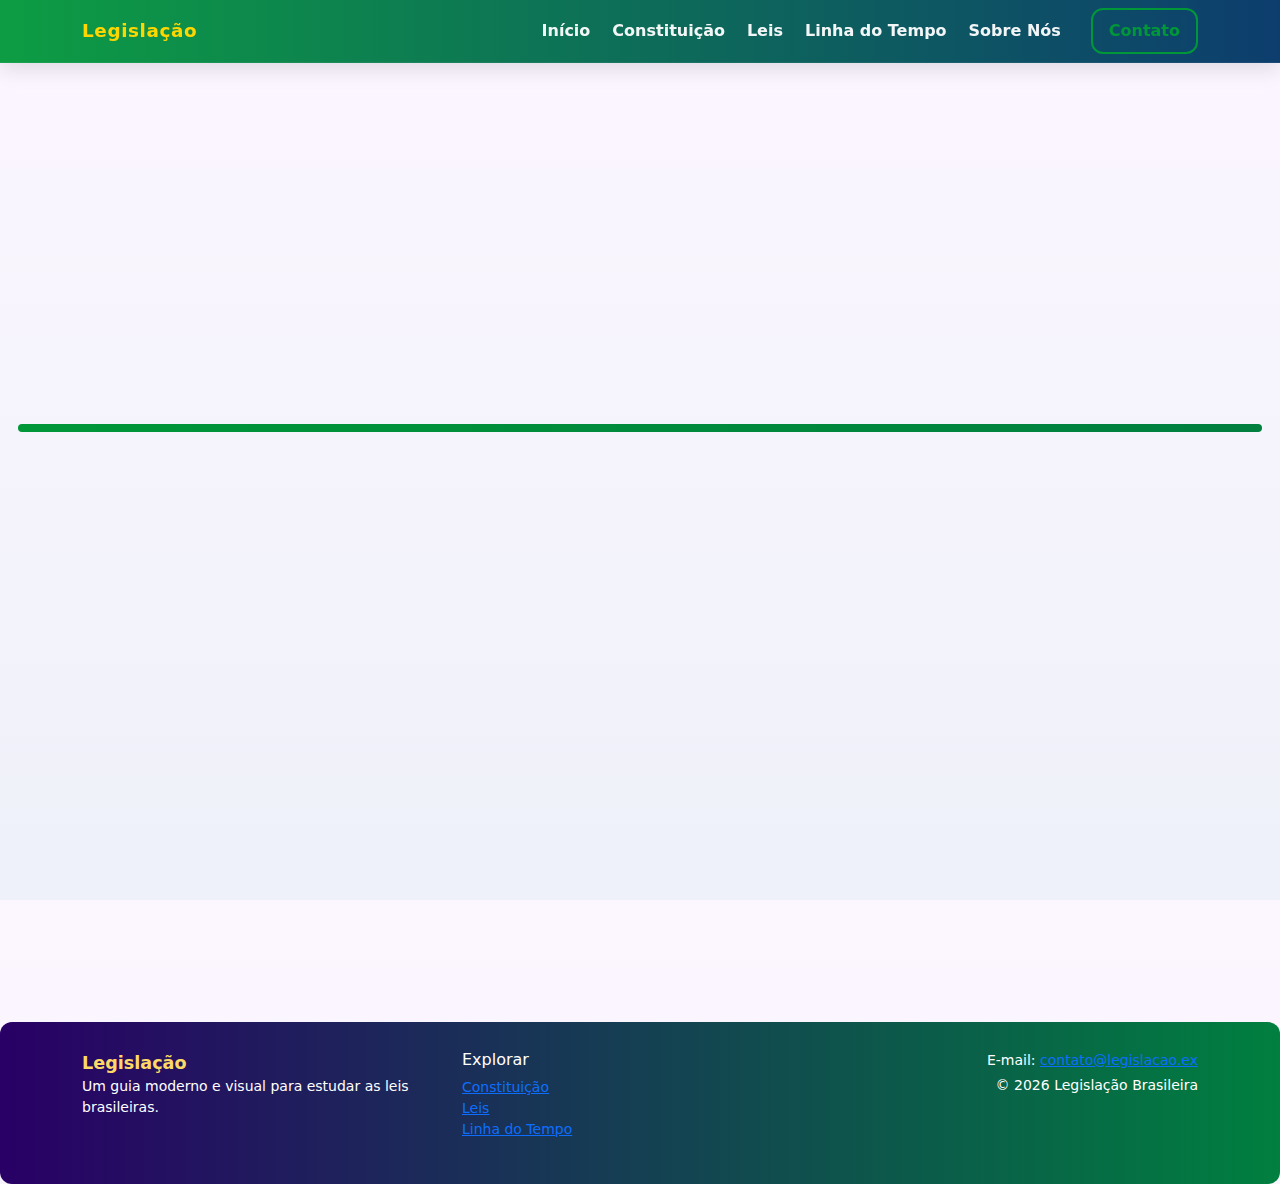
<file: index.html>
<!doctype html>
<html lang="pt-BR">
<head>
  <meta charset="utf-8" />
  <meta name="viewport" content="width=device-width, initial-scale=1" />
  <title>Legislação Brasileira — Início</title>

  <!-- Bootstrap CSS -->
  <link href="https://cdn.jsdelivr.net/npm/bootstrap@5.3.3/dist/css/bootstrap.min.css" rel="stylesheet">
  <link href="style.css" rel="stylesheet">
</head>
<body>

  <!-- NAVBAR -->
  <nav class="navbar navbar-expand-lg navbar-custom fixed-top">
    <div class="container">
      <a class="navbar-brand" href="index.html">Legislação</a>
      <button class="navbar-toggler text-black" type="button" data-bs-toggle="collapse" data-bs-target="#navMain" aria-controls="navMain" aria-expanded="false" aria-label="Toggle navigation">
        <span class="navbar-toggler-icon" style="filter: invert(1)"></span>
      </button>
      <div class="collapse navbar-collapse" id="navMain">
        <ul class="navbar-nav ms-auto align-items-lg-center">
          <li class="nav-item"><a class="nav-link active" href="index.html">Início</a></li>
          <li class="nav-item"><a class="nav-link" href="constituicao.html">Constituição</a></li>
          <li class="nav-item"><a class="nav-link" href="leis.html">Leis</a></li>
          <li class="nav-item"><a class="nav-link" href="linha-do-tempo.html">Linha do Tempo</a></li>
          <li class="nav-item"><a class="nav-link" href="sobre.html">Sobre Nós</a></li>
          <li class="nav-item ms-3"><a class="btn btn-outline-v" href="mailto:contato@legislacao.ex">Contato</a></li>
        </ul>
      </div>
    </div>
  </nav>

  <!-- HERO -->
  <header class="hero fade-slide-up" role="banner" aria-label="Banner Legislação">
    <div class="hero-left">
      <h1>Legislação Brasileira</h1>
      <p>Um espaço moderno, vibrante e educativo para aprender sobre a Constituição, códigos e os marcos legais que estruturam o Brasil. Conteúdos escritos com clareza e com recursos visuais.</p>
      <div style="margin-top:12px;">
        <a class="btn btn-main me-2" href="constituicao.html">Explorar Constituição</a>
        <a class="btn btn-outline-v" href="leis.html">Ver Códigos</a>
      </div>
    </div>
    <div class="hero-right d-none d-lg-block" style="max-width:38%;"></div>
  </header>

  <!-- Separator -->
  <div style="margin: 12px 18px;"><div style="height:8px; border-radius:8px; background: linear-gradient(90deg,var(--verde-2),var(--verde-1));"></div></div>

  <main>
    <!-- Presentation -->
    <section class="section fade-slide-up" aria-labelledby="apresentacao-title">
      <h2 id="apresentacao-title">Apresentação do Tema</h2>
      <p>As leis organizam a vida em sociedade: garantem direitos, definem responsabilidades e criam mecanismos para resolver conflitos. Este site reúne conceitos fundamentais para quem estuda legislação ou deseja entender seus direitos.</p>

      <!-- Cards Grid -->
      <div class="grid-cards mt-4">
        <!-- Card 1 -->
        <div class="card-modern" data-bs-toggle="modal" data-bs-target="#modalConstituicao" role="button" aria-pressed="false">
          <div class="body">
            <h5>Constituição Federal</h5>
            <p>A base do ordenamento jurídico — direitos fundamentais e estrutura do Estado.</p>
            <div class="mt-2"><button class="btn-outline-v">Abrir</button></div>
          </div>
        </div>

        <!-- Card 2 -->
        <div class="card-modern" data-bs-toggle="modal" data-bs-target="#modalCodigos">
          <div class="body">
            <h5>Códigos & Leis</h5>
            <p>Resumo dos principais códigos — Penal, Civil e Trabalhista — e sua aplicação prática.</p>
            <div class="mt-2"><button class="btn-outline-v">Abrir</button></div>
          </div>
        </div>

        <!-- Card 3 -->
        <div class="card-modern" data-bs-toggle="modal" data-bs-target="#modalDireitos">
          <div class="body">
            <h5>Direitos Fundamentais</h5>
            <p>Conheça direitos como saúde, educação e trabalho — e como exercê-los.</p>
            <div class="mt-2"><button class="btn-outline-v">Abrir</button></div>
          </div>
        </div>
      </div>
    </section>

    <!-- Carousel -->
    <section class="section mt-3 fade-slide-up" aria-label="Carousel informativo">
      <div id="infoCarousel" class="carousel slide carousel-fade" data-bs-ride="carousel">
        <div class="carousel-inner rounded">
          <div class="carousel-item active">
            <div class="d-flex align-items-center justify-content-between p-4">
              <div>
                <h5 style="margin-bottom:6px;">Por que estudar a legislação?</h5>
                <p class="mb-0">Saber a legislação é essencial para reivindicar direitos e compreender responsabilidades.</p>
              </div>
            </div>
          </div>
          <div class="carousel-item">
            <div class="p-4">
              <h5>Princípios Constitucionais</h5>
              <p>Legalidade, dignidade da pessoa humana, separação dos poderes — pilares do Estado de Direito.</p>
            </div>
          </div>
          <div class="carousel-item">
            <div class="p-4">
              <h5>Leis na prática</h5>
              <p>As normas impactam políticas públicas, educação, saúde e trabalho — sua aplicação transforma a realidade.</p>
            </div>
          </div>
        </div>
        <button class="carousel-control-prev" type="button" data-bs-target="#infoCarousel" data-bs-slide="prev">
          <span class="carousel-control-prev-icon" aria-hidden="true"></span>
          <span class="visually-hidden">Anterior</span>
        </button>
        <button class="carousel-control-next" type="button" data-bs-target="#infoCarousel" data-bs-slide="next">
          <span class="carousel-control-next-icon" aria-hidden="true"></span>
          <span class="visually-hidden">Próximo</span>
        </button>
      </div>
    </section>
  </main>

  <!-- Modals -->
  <div class="modal fade" id="modalConstituicao" tabindex="-1" aria-labelledby="mcTitle" aria-hidden="true">
    <div class="modal-dialog modal-lg modal-dialog-centered">
      <div class="modal-content" style="border-radius:12px;">
        <div class="modal-header" style="background: linear-gradient(90deg,var(--verde-2),var(--azul-marinho)); color:#fff;">
          <h5 class="modal-title" id="mcTitle">Constituição Federal (1988)</h5>
          <button type="button" class="btn-close btn-close-white" data-bs-dismiss="modal" aria-label="Fechar"></button>
        </div>
        <div class="modal-body">
          <p>A Constituição de 1988 é a lei maior do Brasil: define direitos, organiza poderes e protege a cidadania. É conhecida como a "Constituição Cidadã" por ampliar direitos sociais e políticos.</p>
          <p class="mt-3">Destaques: direitos fundamentais, controle de constitucionalidade, separação de poderes e mecanismos de participação popular.</p>
          <a class="btn btn-main" href="constituicao.html">Ler mais</a>
        </div>
      </div>
    </div>
  </div>

  <div class="modal fade" id="modalCodigos" tabindex="-1" aria-labelledby="mc2" aria-hidden="true">
    <div class="modal-dialog modal-lg modal-dialog-centered">
      <div class="modal-content" style="border-radius:12px;">
        <div class="modal-header" style="background: linear-gradient(90deg,var(--verde-2),var(--azul-marinho)); color:#fff;">
          <h5 class="modal-title" id="mc2">Códigos e Leis Principais</h5>
          <button type="button" class="btn-close btn-close-white" data-bs-dismiss="modal" aria-label="Fechar"></button>
        </div>
        <div class="modal-body">
          <p>Os códigos organizam normas para áreas específicas: o Código Penal trata de crimes e penas; o Código Civil regula relações entre particulares; a CLT cobre relações trabalhistas.</p>
          <p class="mt-3">Estudar os códigos ajuda a entender responsabilidades e garantias nas diferentes esferas da vida social.</p>
          <a class="btn btn-main" href="leis.html">Ver página de Leis</a>
        </div>
      </div>
    </div>
  </div>

  <div class="modal fade" id="modalDireitos" tabindex="-1" aria-labelledby="md3" aria-hidden="true">
    <div class="modal-dialog modal-lg modal-dialog-centered">
      <div class="modal-content" style="border-radius:12px;">
        <div class="modal-header" style="background: linear-gradient(90deg,var(--verde-2),var(--azul-marinho)); color:#fff;">
          <h5 class="modal-title" id="md3">Direitos Fundamentais</h5>
          <button type="button" class="btn-close btn-close-white" data-bs-dismiss="modal" aria-label="Fechar"></button>
        </div>
        <div class="modal-body">
          <p>Direitos como saúde, educação, trabalho e assistência social são garantidos pela Constituição. Conhecê-los é essencial para exigir políticas públicas e proteção.</p>
          <p class="mt-3">A efetivação desses direitos depende de políticas, orçamento e participação social.</p>
          <a class="btn btn-main" href="linha-do-tempo.html">Ver Linha do Tempo</a>
        </div>
      </div>
    </div>
  </div>

  <!-- Footer -->
  <footer class="footer" role="contentinfo">
    <div class="container">
      <div class="row">
        <div class="col-md-4">
          <div class="brand">Legislação</div>
          <p class="small">Um guia moderno e visual para estudar as leis brasileiras.</p>
        </div>
        <div class="col-md-4">
          <h6>Explorar</h6>
          <ul class="list-unstyled small">
            <li><a href="constituicao.html">Constituição</a></li>
            <li><a href="leis.html">Leis</a></li>
            <li><a href="linha-do-tempo.html">Linha do Tempo</a></li>
          </ul>
        </div>
        <div class="col-md-4 text-md-end">
          <p class="small mb-1">E-mail: <a href="mailto:contato@legislacao.ex">contato@legislacao.ex</a></p>
          <p class="small">© <span id="anoAtual"></span> Legislação Brasileira</p>
        </div>
      </div>
    </div>
  </footer>

  <!-- Bootstrap JS + script -->
  <script src="https://cdn.jsdelivr.net/npm/bootstrap@5.3.3/dist/js/bootstrap.bundle.min.js"></script>
  <script src="script.js"></script>
</body>
</html>
</file>
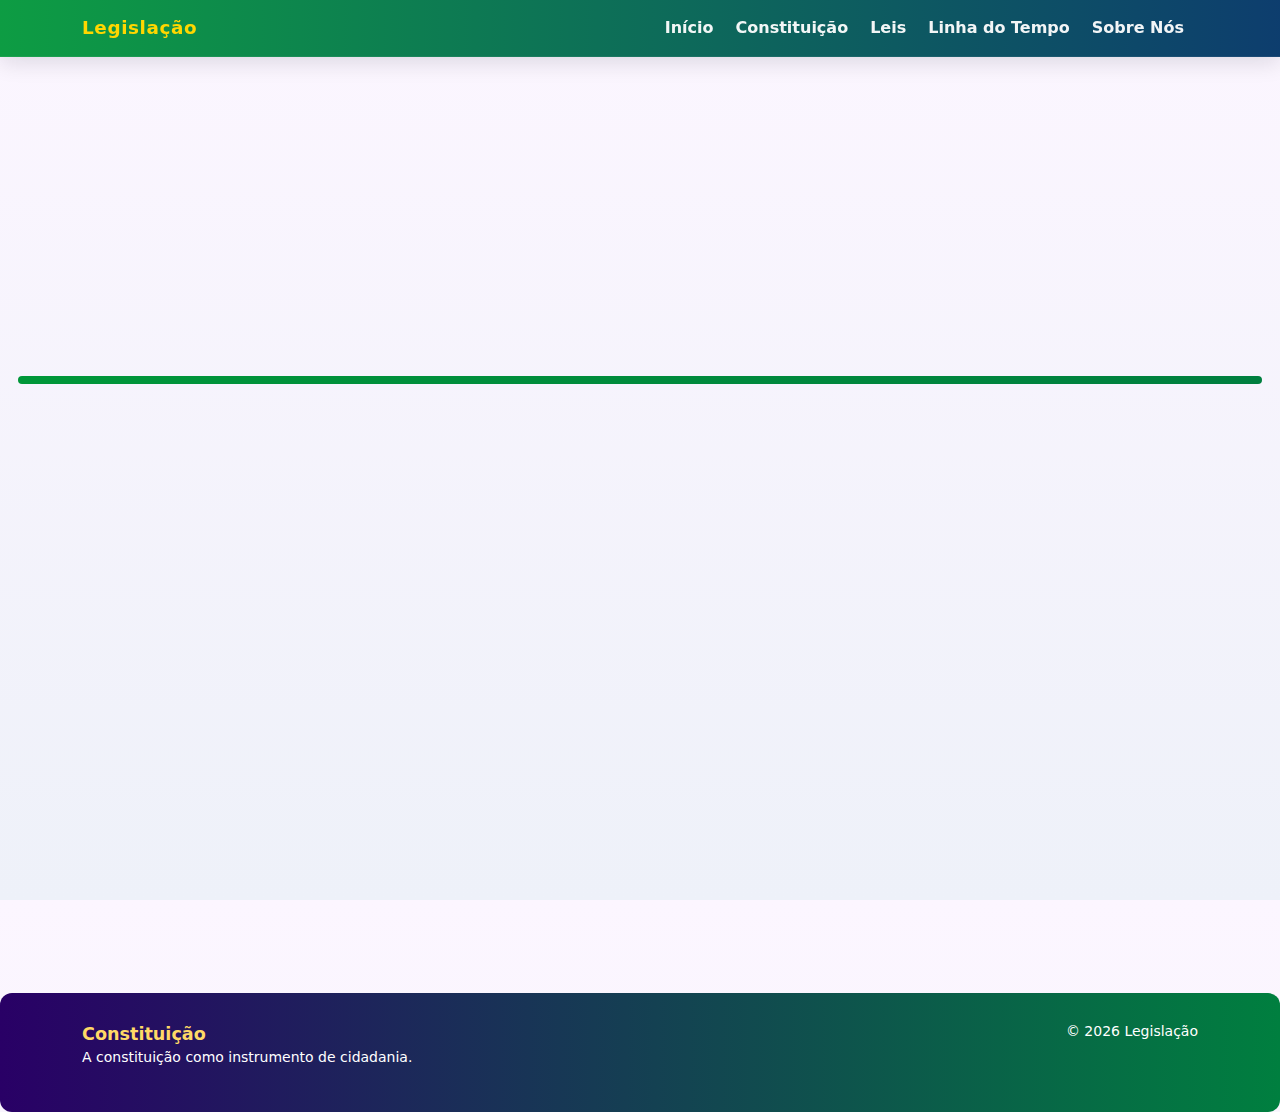
<file: constituicao.html>
<!doctype html>
<html lang="pt-BR">
<head>
  <meta charset="utf-8">
  <meta name="viewport" content="width=device-width, initial-scale=1">
  <title>Legislação Brasileira — Constituição</title>

  <link href="https://cdn.jsdelivr.net/npm/bootstrap@5.3.3/dist/css/bootstrap.min.css" rel="stylesheet">
  <link href="style.css" rel="stylesheet">
</head>
<body>

  <!-- NAV -->
  <nav class="navbar navbar-expand-lg navbar-custom fixed-top">
    <div class="container">
      <a class="navbar-brand" href="index.html">Legislação</a>
      <button class="navbar-toggler" type="button" data-bs-toggle="collapse" data-bs-target="#navC">
        <span class="navbar-toggler-icon" style="filter: invert(1)"></span>
      </button>
      <div class="collapse navbar-collapse" id="navC">
        <ul class="navbar-nav ms-auto">
          <li class="nav-item"><a class="nav-link" href="index.html">Início</a></li>
          <li class="nav-item"><a class="nav-link active" href="constituicao.html">Constituição</a></li>
          <li class="nav-item"><a class="nav-link" href="leis.html">Leis</a></li>
          <li class="nav-item"><a class="nav-link" href="linha-do-tempo.html">Linha do Tempo</a></li>
          <li class="nav-item"><a class="nav-link" href="sobre.html">Sobre Nós</a></li>
        </ul>
      </div>
    </div>
  </nav>

  <!-- HERO -->
  <header class="hero fade-slide-up">
    <div>
      <h1>Constituição Federal</h1>
      <p>A Constituição é a lei suprema — organiza o Estado, define direitos e garante limites ao poder. Explore os princípios e direitos garantidos.</p>
      <a class="btn btn-main mt-2" href="#principios">Ver Princípios</a>
    </div>
    <div class="d-none d-lg-block" style="max-width:34%;"></div>
  </header>

  <div style="margin: 12px 18px;"><div style="height:8px; border-radius:8px; background: linear-gradient(90deg,var(--verde-2),var(--verde-1));"></div></div>

  <main>
    <section class="section fade-slide-up" id="principios">
      <h2>O que é a Constituição?</h2>
      <p>A Constituição Federal é a norma máxima: todas as outras leis e atos do poder público devem respeitar seu texto e princípios.</p>

      <div class="row mt-3">
        <div class="col-lg-7">
          <h4>Princípios Fundamentais</h4>
          <ul>
            <li><strong>Legalidade:</strong> atos públicos e privados regidos por lei.</li>
            <li><strong>Dignidade da pessoa humana:</strong> base para políticas sociais.</li>
            <li><strong>Separação dos poderes:</strong> freios e contrapesos entre Executivo, Legislativo e Judiciário.</li>
            <li><strong>Estado Democrático de Direito:</strong> participação e limites do poder.</li>
          </ul>
          <p class="mt-3">A Constituição de 1988 foi fruto da redemocratização e ampliou direitos sociais e políticos, consolidando um marco de proteção à cidadania.</p>
        </div>
        <div class="col-lg-5"></div>
      </div>

      <div class="grid-cards mt-4">
        <div class="card-modern" data-bs-toggle="modal" data-bs-target="#modalDir">
          <div class="body">
            <h5>Direitos e Garantias</h5>
            <p>Liberdade, igualdade, segurança e propriedade — fundamentos para políticas públicas.</p>
            <div class="mt-2"><button class="btn-outline-v">Abrir</button></div>
          </div>
        </div>

        <div class="card-modern" data-bs-toggle="modal" data-bs-target="#modalOrg">
          <div class="body">
            <h5>Organização dos Poderes</h5>
            <p>Competências, limites e mecanismos institucionais que dão equilíbrio ao sistema.</p>
            <div class="mt-2"><button class="btn-outline-v">Abrir</button></div>
          </div>
        </div>
      </div>
    </section>
  </main>

  <!-- Modais -->
  <div class="modal fade" id="modalDir" tabindex="-1" aria-hidden="true">
    <div class="modal-dialog modal-lg modal-dialog-centered">
      <div class="modal-content" style="border-radius:12px;">
        <div class="modal-header" style="background: linear-gradient(90deg,var(--verde-2),var(--azul-marinho)); color:#fff;">
          <h5 class="modal-title">Direitos e Garantias</h5>
          <button type="button" class="btn-close btn-close-white" data-bs-dismiss="modal" aria-label="Fechar"></button>
        </div>
        <div class="modal-body">
          <p>A Constituição define direitos civis e sociais — educação, saúde, trabalho e assistência social.</p>
        </div>
      </div>
    </div>
  </div>

  <div class="modal fade" id="modalOrg" tabindex="-1" aria-hidden="true">
    <div class="modal-dialog modal-lg modal-dialog-centered">
      <div class="modal-content" style="border-radius:12px;">
        <div class="modal-header" style="background: linear-gradient(90deg,var(--verde-2),var(--azul-marinho)); color:#fff;">
          <h5 class="modal-title">Organização dos Poderes</h5>
          <button type="button" class="btn-close btn-close-white" data-bs-dismiss="modal" aria-label="Fechar"></button>
        </div>
        <div class="modal-body">
          <p>Legislar, executar e julgar: funções separadas que garantem equilíbrio e responsabilização.</p>
        </div>
      </div>
    </div>
  </div>

  <!-- Footer -->
  <footer class="footer">
    <div class="container">
      <div class="row">
        <div class="col-md-8">
          <div class="brand">Constituição</div>
          <p class="small">A constituição como instrumento de cidadania.</p>
        </div>
        <div class="col-md-4 text-md-end">
          <p class="small">© <span id="anoAtual"></span> Legislação</p>
        </div>
      </div>
    </div>
  </footer>

  <!-- Scripts -->
  <script src="https://cdn.jsdelivr.net/npm/bootstrap@5.3.3/dist/js/bootstrap.bundle.min.js"></script>
  <script src="script.js"></script>
</body>
</html>
</file>
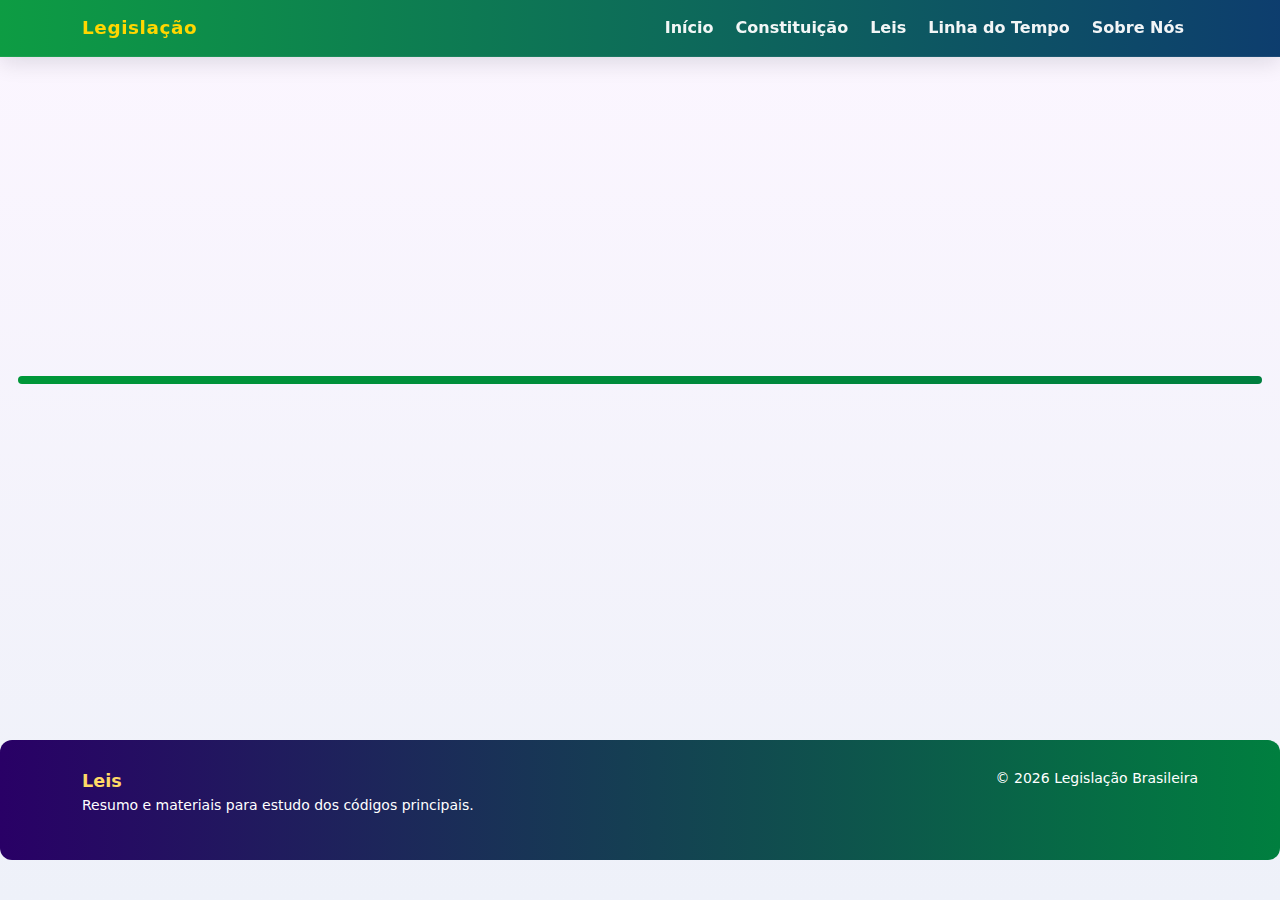
<file: leis.html>
<!doctype html>
<html lang="pt-BR">
<head>
  <meta charset="utf-8" />
  <meta name="viewport" content="width=device-width, initial-scale=1" />
  <title>Legislação Brasileira — Leis</title>

  <link href="https://cdn.jsdelivr.net/npm/bootstrap@5.3.3/dist/css/bootstrap.min.css" rel="stylesheet">
  <link href="style.css" rel="stylesheet">
</head>
<body>

  <nav class="navbar navbar-expand-lg navbar-custom fixed-top">
    <div class="container">
      <a class="navbar-brand" href="index.html">Legislação</a>
      <button class="navbar-toggler" type="button" data-bs-toggle="collapse" data-bs-target="#navL" aria-controls="navL" aria-expanded="false" aria-label="Toggle navigation">
        <span class="navbar-toggler-icon" style="filter: invert(1)"></span>
      </button>
      <div class="collapse navbar-collapse" id="navL">
        <ul class="navbar-nav ms-auto">
          <li class="nav-item"><a class="nav-link" href="index.html">Início</a></li>
          <li class="nav-item"><a class="nav-link" href="constituicao.html">Constituição</a></li>
          <li class="nav-item"><a class="nav-link active" href="leis.html">Leis</a></li>
          <li class="nav-item"><a class="nav-link" href="linha-do-tempo.html">Linha do Tempo</a></li>
          <li class="nav-item"><a class="nav-link" href="sobre.html">Sobre Nós</a></li>
        </ul>
      </div>
    </div>
  </nav>

  <header class="hero fade-slide-up">
    <div>
      <h1>Leis e Códigos</h1>
      <p>Entenda os principais códigos (Penal, Civil, Trabalhista) com exemplos práticos e orientações para estudo.</p>
      <a class="btn btn-main mt-2" href="#codigos">Ver Códigos</a>
    </div>
    <div class="d-none d-lg-block" style="max-width:34%;"></div>
  </header>

  <div style="margin: 12px 18px;">
    <div style="height:8px; border-radius:8px; background: linear-gradient(90deg,var(--verde-2),var(--verde-1));"></div>
  </div>

  <main>
    <section id="codigos" class="section fade-slide-up" aria-labelledby="codigos-title">
      <h2 id="codigos-title">Principais Códigos</h2>
      <p>Os códigos reúnem normas de uma matéria específica. Abaixo estão os pilares: Penal, Civil e Trabalhista.</p>

      <div class="grid-cards mt-4">
        <div class="card-modern" data-bs-toggle="modal" data-bs-target="#modalPenal">
          <div class="body">
            <h5>Código Penal</h5>
            <p>Define crimes, penas e princípios do direito penal; disciplina a responsabilização.</p>
            <div class="mt-2"><button class="btn-outline-v">Abrir</button></div>
          </div>
        </div>

        <div class="card-modern" data-bs-toggle="modal" data-bs-target="#modalCivil">
          <div class="body">
            <h5>Código Civil</h5>
            <p>Rege contratos, família, propriedades — base das relações privadas.</p>
            <div class="mt-2"><button class="btn-outline-v">Abrir</button></div>
          </div>
        </div>

        <div class="card-modern" data-bs-toggle="modal" data-bs-target="#modalTrabalho">
          <div class="body">
            <h5>Direito do Trabalho</h5>
            <p>Proteções, regras sobre jornada e vínculo empregatício — a CLT é referência.</p>
            <div class="mt-2"><button class="btn-outline-v">Abrir</button></div>
          </div>
        </div>
      </div>
    </section>
  </main>

  <!-- Modals -->
  <div class="modal fade" id="modalPenal" tabindex="-1" aria-hidden="true">
    <div class="modal-dialog modal-lg modal-dialog-centered">
      <div class="modal-content" style="border-radius:12px;">
        <div class="modal-header" style="background: linear-gradient(90deg,var(--verde-2),var(--azul-marinho)); color:#fff;">
          <h5 class="modal-title">Código Penal — visão geral</h5>
          <button type="button" class="btn-close btn-close-white" data-bs-dismiss="modal" aria-label="Fechar"></button>
        </div>
        <div class="modal-body">
          <p>O Código Penal trata das condutas que a sociedade considera criminosas e determina punições. Entre os princípios estão a legalidade e a individualização da pena.</p>
          <a class="btn btn-main mt-3" href="#">Material Complementar</a>
        </div>
      </div>
    </div>
  </div>

  <!-- ======== RODAPÉ ADICIONADO AQUI ======== -->
  <footer class="footer" role="contentinfo">
    <div class="container">
      <div class="row">
        <div class="col-md-8">
          <div class="brand">Leis</div>
          <p class="small">Resumo e materiais para estudo dos códigos principais.</p>
        </div>
        <div class="col-md-4 text-md-end">
          <p class="small">© <span id="anoAtual"></span> Legislação Brasileira</p>
        </div>
      </div>
    </div>
  </footer>
  <!-- ======================================= -->

  <!-- scripts -->
  <script src="https://cdn.jsdelivr.net/npm/bootstrap@5.3.3/dist/js/bootstrap.bundle.min.js"></script>
  <script src="script.js"></script>
</body>
</html>
</file>
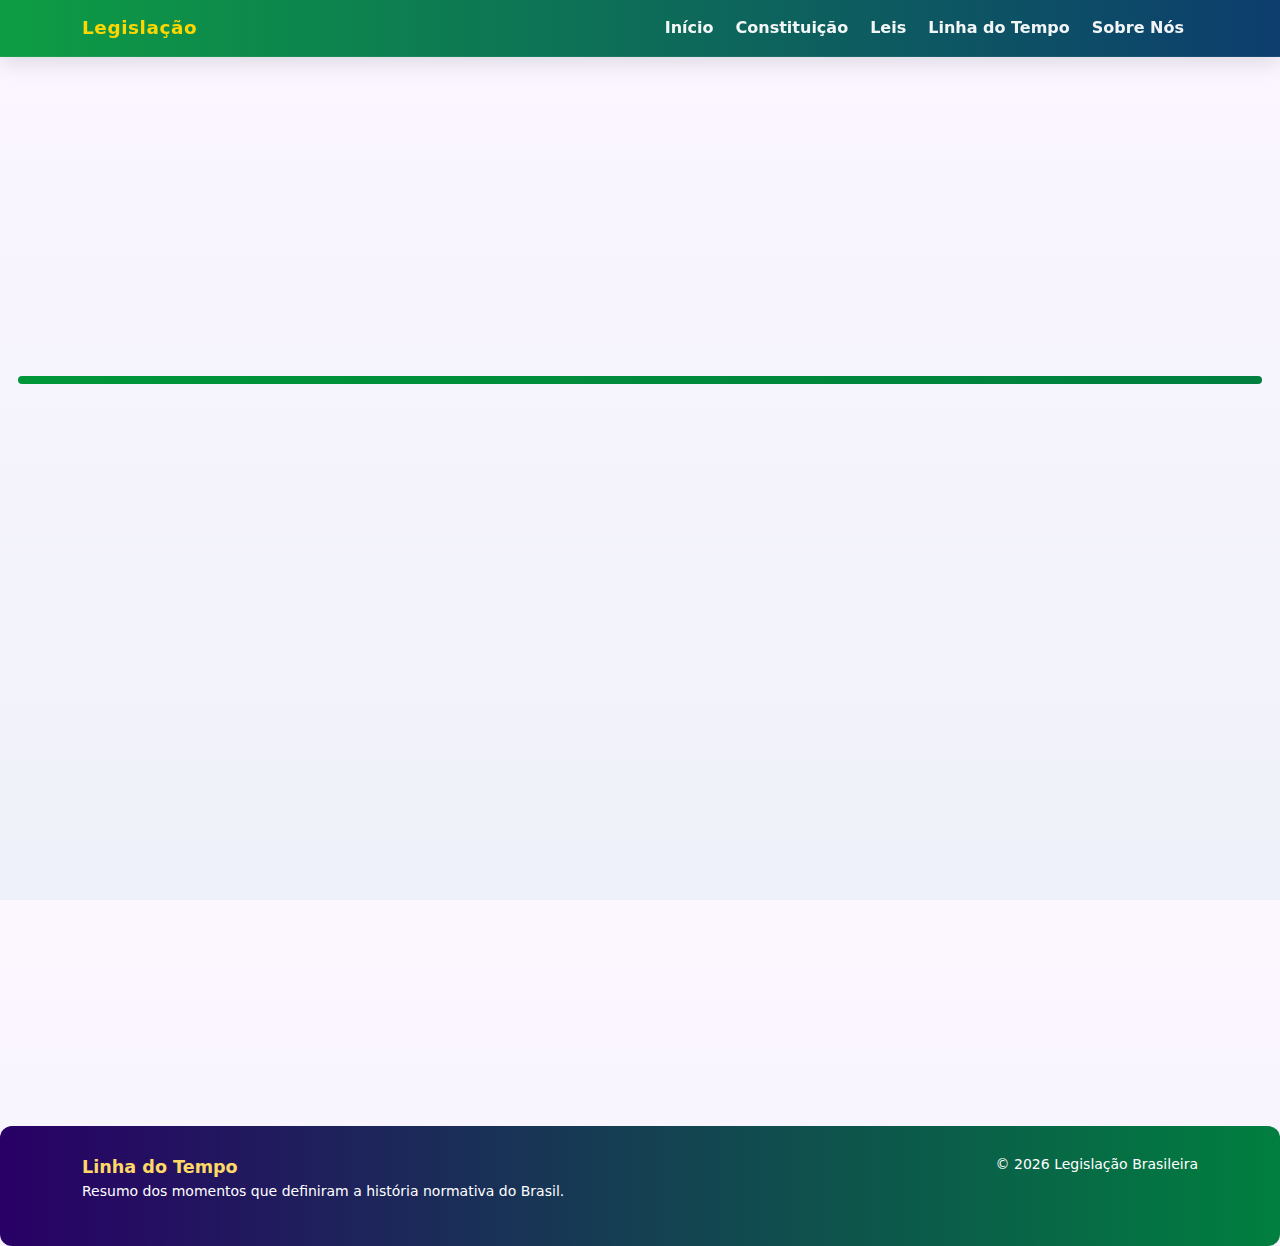
<file: linha-do-tempo.html>
<!doctype html>
<html lang="pt-BR">
<head>
  <meta charset="utf-8" />
  <meta name="viewport" content="width=device-width, initial-scale=1" />
  <title>Legislação Brasileira — Linha do Tempo</title>

  <link href="https://cdn.jsdelivr.net/npm/bootstrap@5.3.3/dist/css/bootstrap.min.css" rel="stylesheet">
  <link href="style.css" rel="stylesheet">
</head>
<body>

  <nav class="navbar navbar-expand-lg navbar-custom fixed-top">
    <div class="container">
      <a class="navbar-brand" href="index.html">Legislação</a>
      <button class="navbar-toggler" type="button" data-bs-toggle="collapse" data-bs-target="#navT" aria-controls="navT" aria-expanded="false" aria-label="Toggle navigation">
        <span class="navbar-toggler-icon" style="filter: invert(1)"></span>
      </button>
      <div class="collapse navbar-collapse" id="navT">
        <ul class="navbar-nav ms-auto">
          <li class="nav-item"><a class="nav-link" href="index.html">Início</a></li>
          <li class="nav-item"><a class="nav-link" href="constituicao.html">Constituição</a></li>
          <li class="nav-item"><a class="nav-link" href="leis.html">Leis</a></li>
          <li class="nav-item"><a class="nav-link active" href="linha-do-tempo.html">Linha do Tempo</a></li>
          <li class="nav-item"><a class="nav-link" href="sobre.html">Sobre Nós</a></li>
        </ul>
      </div>
    </div>
  </nav>

  <header class="hero fade-slide-up">
    <div>
      <h1>Linha do Tempo</h1>
      <p>Principais marcos da legislação brasileira — entenda como eventos históricos moldaram as leis e estruturas do país.</p>
      <a class="btn btn-main mt-2" href="#marcos">Ver Marcos</a>
    </div>
  </header>

  <div style="margin: 12px 18px;"><div style="height:8px; border-radius:8px; background: linear-gradient(90deg,var(--verde-2),var(--verde-1));"></div></div>

  <main>
    <section id="marcos" class="section fade-slide-up" aria-labelledby="marcos-title">
      <h2 id="marcos-title">Marcos Históricos</h2>
      <p>Uma visão resumida dos textos constitucionais e momentos legislativos mais relevantes na história do Brasil.</p>

      <div class="list-group mt-3">
        <div class="list-group-item mb-3">
          <h5>1824 — Constituição do Império</h5>
          <p>Primeira Constituição brasileira, outorgada por Dom Pedro I. Estrutura monárquica e centralizadora.</p>
        </div>
        <div class="list-group-item mb-3">
          <h5>1891 — Constituição Republicana</h5>
          <p>Primeira constituição republicana, instituiu presidencialismo e descentralizou poderes.</p>
        </div>
        <div class="list-group-item mb-3">
          <h5>1937/1946 — Períodos Autoritários e Transformações</h5>
          <p>Períodos de regime autoritário alteraram constituições; a redemocratização trouxe textos mais liberais.</p>
        </div>
        <div class="list-group-item mb-3">
          <h5>1988 — Constituição Cidadã</h5>
          <p>Marco da redemocratização, com ampliação de direitos civis e sociais e consolidação do Estado de Direito.</p>
        </div>
      </div>

      <div class="row mt-4">
        <div class="col-md-6"></div>
        <div class="col-md-6 d-flex align-items-center">
          <p class="lead mb-0">Compreender a linha do tempo legislativa ajuda a relacionar mudanças políticas com transformações jurídicas — essencial para entender o presente e planejar o futuro.</p>
        </div>
      </div>
    </section>
  </main>

  <footer class="footer" role="contentinfo">
    <div class="container">
      <div class="row">
        <div class="col-md-8">
          <div class="brand">Linha do Tempo</div>
          <p class="small">Resumo dos momentos que definiram a história normativa do Brasil.</p>
        </div>
        <div class="col-md-4 text-md-end">
          <p class="small">© <span id="anoAtual"></span> Legislação Brasileira</p>
        </div>
      </div>
    </div>
  </footer>

  <!-- scripts -->
  <script src="https://cdn.jsdelivr.net/npm/bootstrap@5.3.3/dist/js/bootstrap.bundle.min.js"></script>
  <script src="script.js"></script>
</body>
</html>
</file>
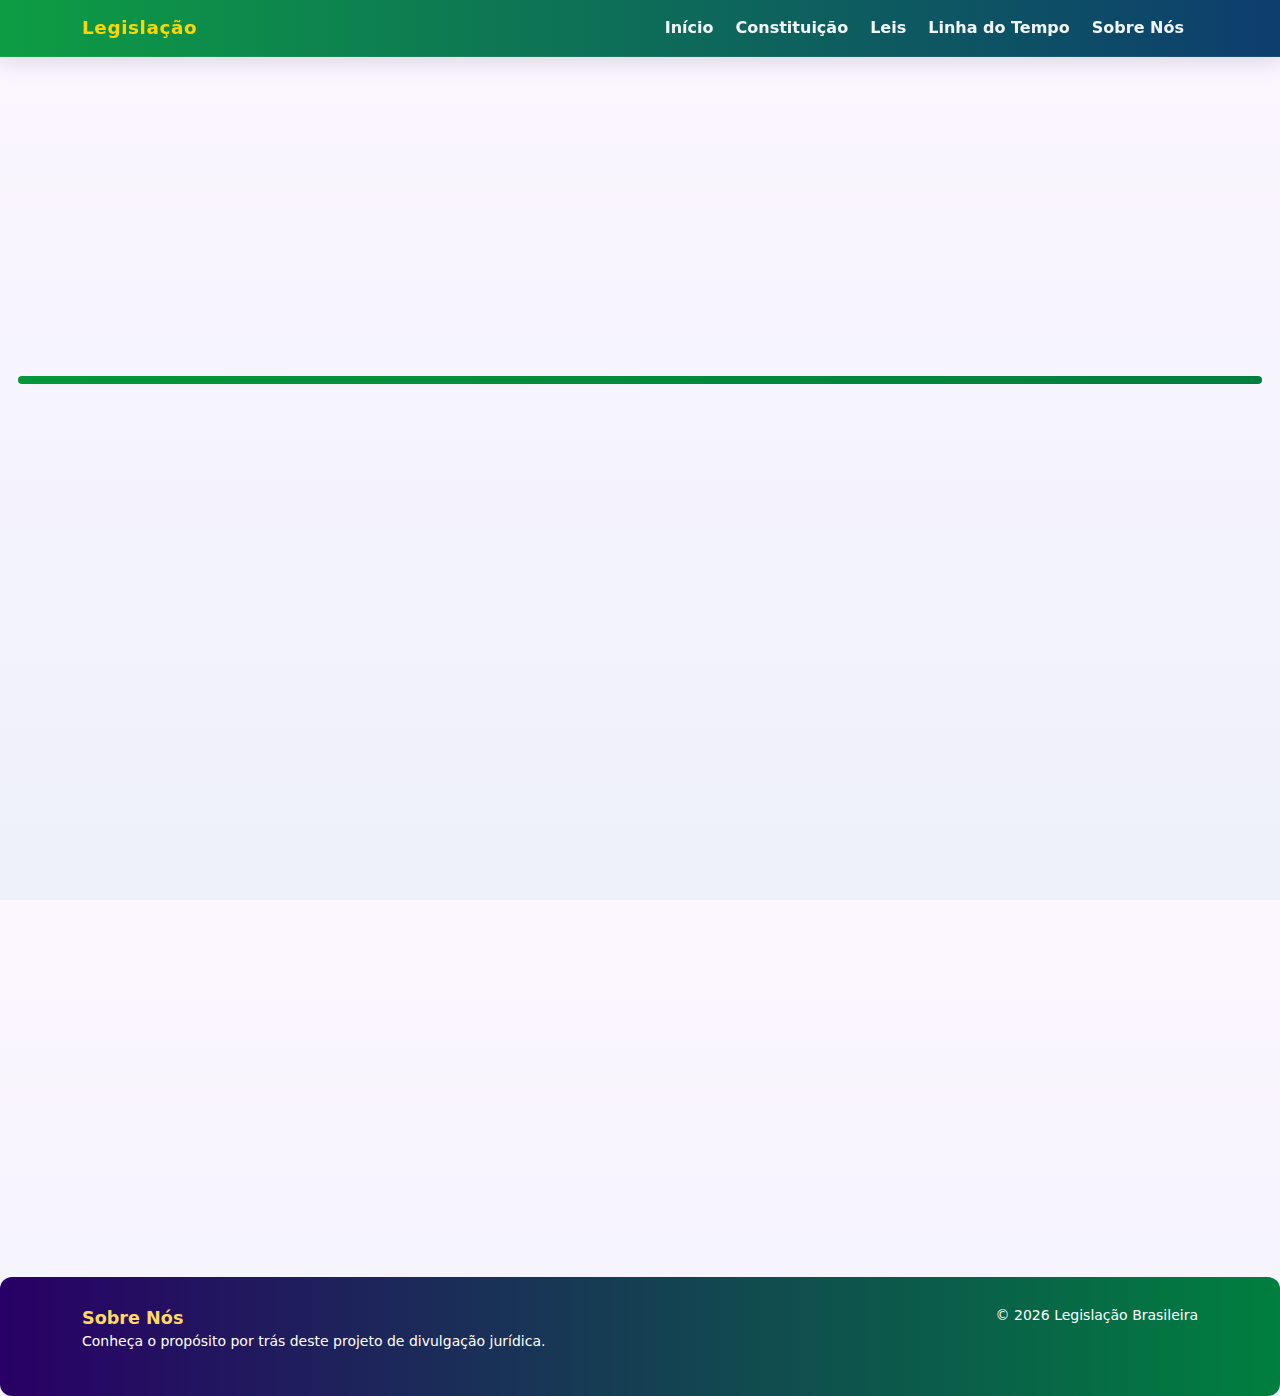
<file: sobre.html>
<!doctype html>
<html lang="pt-BR">
<head>
  <meta charset="utf-8" />
  <meta name="viewport" content="width=device-width, initial-scale=1" />
  <title>Legislação Brasileira — Sobre Nós</title>

  <link href="https://cdn.jsdelivr.net/npm/bootstrap@5.3.3/dist/css/bootstrap.min.css" rel="stylesheet">
  <link href="style.css" rel="stylesheet">
</head>
<body>

  <!-- NAV -->
  <nav class="navbar navbar-expand-lg navbar-custom fixed-top">
    <div class="container">
      <a class="navbar-brand" href="index.html">Legislação</a>
      <button class="navbar-toggler" type="button" data-bs-toggle="collapse" data-bs-target="#navS">
        <span class="navbar-toggler-icon" style="filter: invert(1)"></span>
      </button>
      <div class="collapse navbar-collapse" id="navS">
        <ul class="navbar-nav ms-auto">
          <li class="nav-item"><a class="nav-link" href="index.html">Início</a></li>
          <li class="nav-item"><a class="nav-link" href="constituicao.html">Constituição</a></li>
          <li class="nav-item"><a class="nav-link" href="leis.html">Leis</a></li>
          <li class="nav-item"><a class="nav-link" href="linha-do-tempo.html">Linha do Tempo</a></li>
          <li class="nav-item"><a class="nav-link active" href="sobre.html">Sobre Nós</a></li>
        </ul>
      </div>
    </div>
  </nav>

  <!-- HERO -->
  <header class="hero fade-slide-up">
    <div>
      <h1>Sobre Nós</h1>
      <p>Analice e Hillary - Turma A - 2°DS</p>
      <a class="btn btn-main mt-2" href="#sobre">Saiba Mais</a>
    </div>
  </header>

  <div style="margin: 12px 18px;">
    <div style="height:8px; border-radius:8px; background: linear-gradient(90deg,var(--verde-2),var(--verde-1));"></div>
  </div>

  <main>
    <section id="sobre" class="section fade-slide-up">
      <h2>Quem Somos</h2>
      <p>
        Este site foi desenvolvido com o propósito de tornar mais acessível o entendimento da legislação brasileira,
        organizando informações de forma clara, didática e visualmente moderna.
      </p>

      <h4 class="mt-4">Nossa Missão</h4>
      <p>
        Facilitar o estudo e a consulta da Constituição, das leis e dos marcos históricos do Brasil,
        contribuindo para a educação cidadã e para o aprimoramento do conhecimento jurídico.
      </p>

      <!-- CARDS -->
      <div class="grid-cards mt-4">
        <div class="card-modern">
          <div class="body">
            <h5>Objetivo do Projeto</h5>
            <p>Oferecer um ambiente simples e organizado para estudantes, professores e cidadãos compreenderem o sistema jurídico.</p>
          </div>
        </div>

        <div class="card-modern">
          <div class="body">
            <h5>Nosso Trabalho</h5>
            <p>Produção de conteúdo educativo, resumos, explicações e visualizações que tornam o estudo mais intuitivo.</p>
          </div>
        </div>

        <div class="card-modern">
          <div class="body">
            <h5>Transparência</h5>
            <p>Priorizamos a clareza das informações, mantendo fidelidade aos textos legais e históricos.</p>
          </div>
        </div>
      </div>

      <h4 class="mt-5">Nossa Equipe</h4>
      <p>Um grupo dedicado a transformar o aprendizado jurídico em algo acessível e envolvente.</p>

      <div class="list-group mt-3">
        <div class="list-group-item mb-3">
          <h6>Pesquisa e Conteúdo</h6>
          <p>Responsáveis pela revisão histórica, jurídica e pela elaboração dos textos apresentados no site.</p>
        </div>
        <div class="list-group-item mb-3">
          <h6>Design e Experiência</h6>
          <p>Cuida da organização visual, navegação e acessibilidade do site.</p>
        </div>
        <div class="list-group-item mb-3">
          <h6>Desenvolvimento</h6>
          <p>Implementa as páginas, animações e estrutura técnica do projeto.</p>
        </div>
      </div>

    </section>
  </main>

  <!-- FOOTER -->
  <footer class="footer">
    <div class="container">
      <div class="row">
        <div class="col-md-8">
          <div class="brand">Sobre Nós</div>
          <p class="small">Conheça o propósito por trás deste projeto de divulgação jurídica.</p>
        </div>
        <div class="col-md-4 text-md-end">
          <p class="small">© <span id="anoAtual"></span> Legislação Brasileira</p>
        </div>
      </div>
    </div>
  </footer>

  <!-- Scripts -->
  <script src="https://cdn.jsdelivr.net/npm/bootstrap@5.3.3/dist/js/bootstrap.bundle.min.js"></script>
  <script src="script.js"></script>
</body>
</html>
</file>
<file: style.css>
/* ===============================
   VARIÁVEIS GERAIS
================================*/
:root {
  --verde-1: #007f3f;
  --verde-2: #009739;
  --verde-3: #66bb6a;
  --azul-claro: #6b9cff;
  --azul-marinho: #290066;
  --branco: #ffffff;
  --destaque-grad: linear-gradient(90deg, #ff7ab6, #6b9cff);
  --rounded: 14px;
  --card-shadow: 0 14px 40px rgba(6, 22, 56, 0.09);
  --ease: cubic-bezier(.2, .9, .3, 1);
}

/* ===============================
   RESET & BASE
================================*/
* {
  box-sizing: border-box;
  margin: 0;
  padding: 0;
}

html, body {
  height: 100%;
}

body {
  font-family: "Poppins", "Inter", system-ui, Arial, sans-serif;
  background: linear-gradient(180deg, #fcf6ff 0%, #eef1f9 100%);
  color: #0b2433;
  -webkit-font-smoothing: antialiased;
  padding-top: 76px;
}

/* ===============================
   NAVBAR
================================*/
.navbar-custom {
  background: linear-gradient(90deg, rgba(0, 151, 57, 0.95), rgba(0, 51, 102, 0.95));
  border-bottom: 1px solid rgba(255, 255, 255, 0.06);
  box-shadow: 0 6px 22px rgba(3, 20, 34, 0.12);
  backdrop-filter: blur(6px);
}

.navbar-brand {
  font-weight: 800;
  color: #FFD700 !important;
  letter-spacing: 0.6px;
  font-size: 1.15rem;
}

.nav-link {
  color: rgba(255, 255, 255, 0.95) !important;
  font-weight: 600;
  margin-right: 6px;
}

.navbar-toggler {
  border: none;
}

/* ===============================
   HERO / BANNER (corrigido)
================================*/
.hero {
  margin: 18px;
  background: linear-gradient(135deg, rgba(0, 51, 102, 0.25), rgba(0, 151, 57, 0.15));
  border-radius: 18px;
  padding: 48px 28px;
  display: flex;
  gap: 28px;
  align-items: center;
  justify-content: space-between;
  box-shadow: var(--card-shadow);
  overflow: hidden;
}

.hero-left {
  max-width: 66%;
}

.hero h1 {
  font-size: clamp(2rem, 4vw, 3.2rem);
  font-weight: 800;
  margin-bottom: 12px;

  /* Gradiente de texto visível e compatível */
  background: linear-gradient(90deg, #ffffff 10%, #b5d4ff 90%);
  background-clip: text;
  -webkit-background-clip: text;
  -webkit-text-fill-color: transparent;
  color: #ffffff; /* fallback */
  
  text-shadow: 0 6px 18px rgba(0, 0, 0, 0.25);
}

.hero p {
  color: rgba(255, 255, 255, 0.96);
  font-size: 1.05rem;
  line-height: 1.6;
  margin-bottom: 16px;
}


/* ===============================
   BOTÕES
================================*/
.btn-main {
  background: var(--destaque-grad);
  color: #fff;
  border: none;
  padding: 10px 18px;
  border-radius: 999px;
  font-weight: 700;
  box-shadow: 0 10px 28px rgba(107, 156, 255, 0.16);
  transition: transform .22s var(--ease), box-shadow .22s var(--ease);
}

.btn-main:hover {
  transform: translateY(-4px) scale(1.01);
  box-shadow: 0 18px 44px rgba(107, 156, 255, 0.22);
}

.btn-outline-v {
  border: 2px solid var(--verde-2);
  color: var(--verde-2);
  background: transparent;
  padding: 9px 16px;
  border-radius: 12px;
  font-weight: 700;
  transition: all .22s var(--ease);
}

.btn-outline-v:hover {
  background: var(--verde-2);
  color: #fff;
  transform: translateY(-3px);
}

/* ===============================
   SEÇÕES
================================*/
.section {
  margin: 22px 18px;
  background: #fff;
  border-radius: 14px;
  padding: 24px;
  box-shadow: 0 18px 40px rgba(10, 30, 60, 0.05);
}

.section h2 {
  color: var(--azul-marinho);
  margin-bottom: 12px;
  font-size: 1.5rem;
}

/* ===============================
   CARDS
================================*/
.grid-cards {
  display: grid;
  grid-template-columns: repeat(auto-fit, minmax(220px, 1fr));
  gap: 18px;
  margin-top: 18px;
}

.card-modern {
  border-radius: 12px;
  overflow: hidden;
  background: linear-gradient(180deg, #fff, #f8feff);
  transition: transform .28s var(--ease), box-shadow .28s var(--ease);
  cursor: pointer;
  border: 1px solid rgba(8, 30, 60, 0.04);
}

.card-modern:hover {
  transform: translateY(-8px);
  box-shadow: 0 30px 60px rgba(6, 22, 56, 0.10);
}

.card-modern .thumb {
  height: 150px;
  object-fit: cover;
  width: 100%;
  display: block;
}

.card-modern .body {
  padding: 14px;
}

.card-modern h5 {
  color: var(--azul-marinho);
  margin-bottom: 8px;
}

.card-modern p {
  color: #223355;
  font-size: 0.98rem;
  line-height: 1.5;
}

/* ===============================
   CARROSSEL
================================*/
.carousel-fade .carousel-item {
  transition: opacity .7s ease-in-out;
}

.carousel-item {
  min-height: 140px;
}

/* ===============================
   MODAL
================================*/
.modal-img {
  width: 100%;
  border-radius: 8px;
  margin-top: 10px;
}

/* ===============================
   IMAGENS ALINHADAS
================================*/
.img-left {
  float: left;
  margin-right: 12px;
  width: 45%;
  border-radius: 10px;
}

.img-right {
  float: right;
  margin-left: 12px;
  width: 45%;
  border-radius: 10px;
}

.clearfix::after {
  content: "";
  display: table;
  clear: both;
}

/* ===============================
   RODAPÉ
================================*/
.footer {
  margin-top: 26px;
  padding: 28px 18px;
  border-radius: 12px;
  background: linear-gradient(90deg, var(--azul-marinho), var(--verde-1));
  color: #fff;
}

.footer .brand {
  font-weight: 800;
  color: #ffd966;
  font-size: 1.1rem;
}

/* ===============================
   ANIMAÇÕES
================================*/
.fade-slide-up {
  opacity: 0;
  transform: translateY(18px);
  animation: fadeUp .6s forwards;
}

@keyframes fadeUp {
  to {
    opacity: 1;
    transform: translateY(0);
  }
}

/* ===============================
   RESPONSIVIDADE
================================*/
@media (max-width: 900px) {
  .hero {
    flex-direction: column;
    gap: 12px;
    padding: 22px;
    text-align: center;
  }

  .hero-left {
    max-width: 100%;
  }

  .img-left,
  .img-right {
    width: 100%;
    float: none;
    margin: 12px auto;
    display: block;
  }
}
</file>
